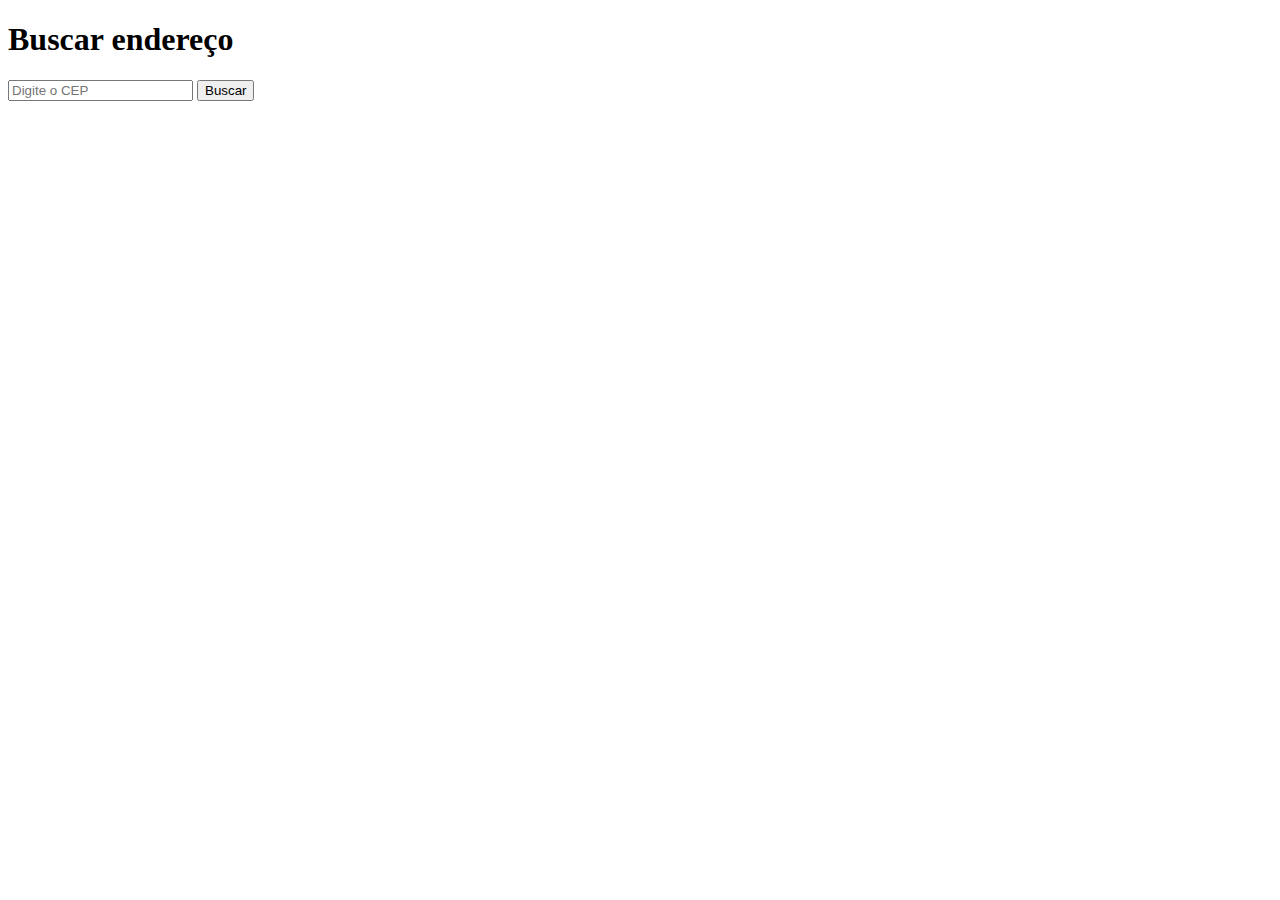
<file: API-cep/index.html>
<!DOCTYPE html>
<html lang="en">
<head>
    <meta charset="UTF-8">
    <meta name="viewport" content="width=device-width, initial-scale=1.0">
    <title>Document</title>
</head>
<body>
    <div class="cep-container">
        <h1>Buscar endereço</h1>
        <input type="text" id="cep" placeholder="Digite o CEP" maxlength="8">
        <button onclick="buscarCEP()">Buscar</button>
        <div class="cep-info" id="cep-info">

        </div>
    </div>

    <script src="script.js"></script>
</body>
</html>
</file>
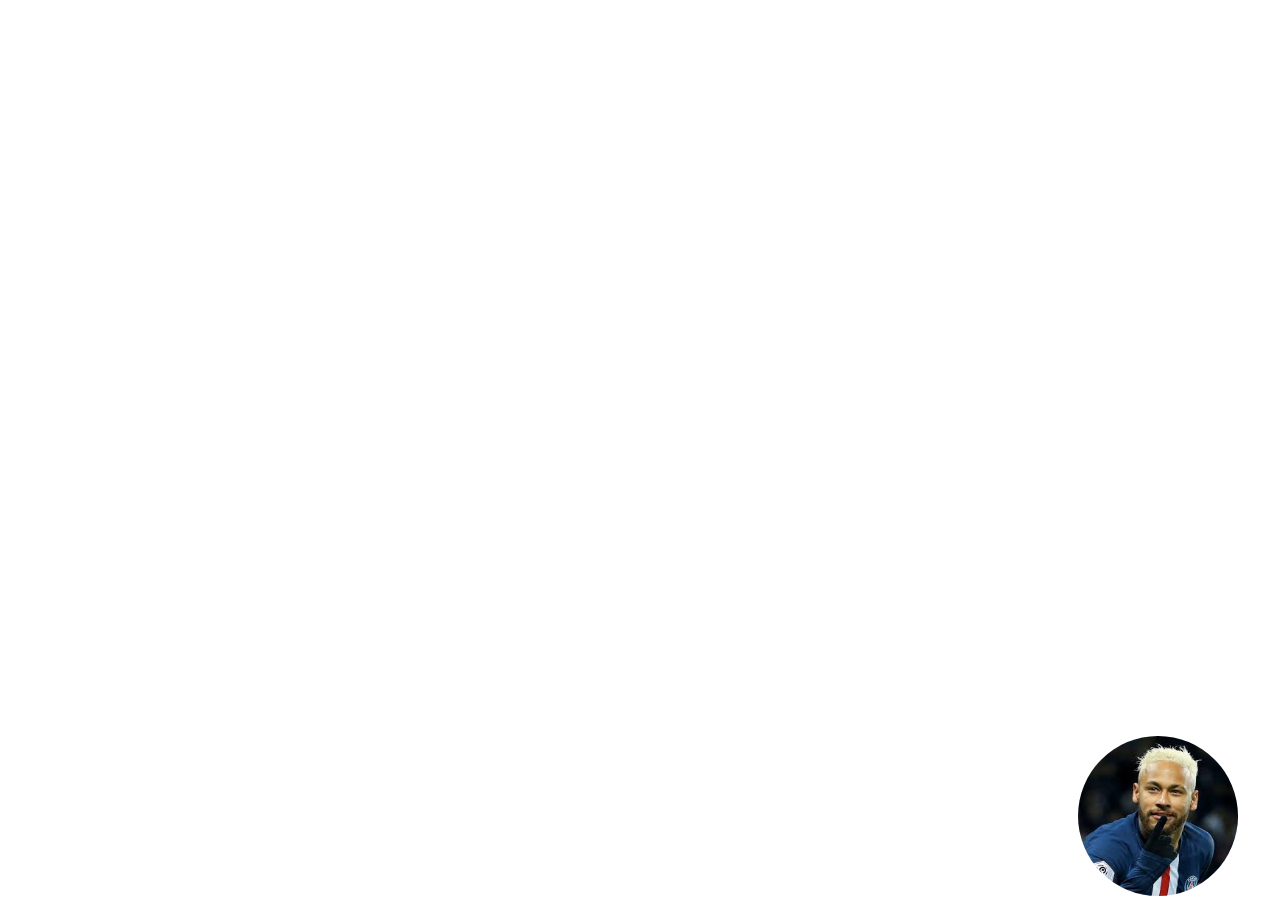
<file: btn-canto/index.html>
<!DOCTYPE html>
<html lang="en">
<head>
    <meta charset="UTF-8">
    <meta name="viewport" content="width=device-width, initial-scale=1.0">
    <title>Document</title>
    <link rel="stylesheet" href="style.css">
</head>
<body>
    <div class="bot-chat">
        <ul id="bot-options"> 
            <li>Opção 1</li>
            <li>Opção 2</li>
            <li>Opção 3</li>
        </ul>
        <div id="bot-img">
            <img src="img/images.jfif" alt="">
        </div>
    </div>
    <script>
        document.getElementById('bot-img').addEventListener('click', function() {
            var botOptions = document.getElementById('bot-options');

            // Alterna a classe 'show' para aplicar a animação
            if (botOptions.classList.contains('show')) {
                botOptions.classList.remove('show');
            } else {
                botOptions.classList.add('show');
            }
        });

</script>
</body>
</html>
</file>
<file: btn-canto/style.css>
*{
    padding: 0;
    margin: 0;
}

#bot-options{
    list-style-type: none;
    background-color: #f0f0f0;
    border: 1px solid #ccc;
    width: 200px;
    opacity: 0;
    height: 0;
    overflow: hidden;
    transition: opacity 0.5s ease, height 0.5s ease;
}


#bot-options li {
    padding: 10px;
    border-bottom: 1px solid #ccc;
}

#bot-options li:hover {
    background-color: #ddd;
}

#bot-options.show {
    /* Quando a classe 'show' é adicionada, a altura e a opacidade mudam */
    opacity: 1;
    height: auto; /* altura automática para mostrar todo o conteúdo */
}

#bot-img img{
    border-radius: 50%;
    width: 160px;
    height: 160px;
}

.bot-chat{
    position: absolute;
    bottom: 0;
    right: 0;
}
</file>
